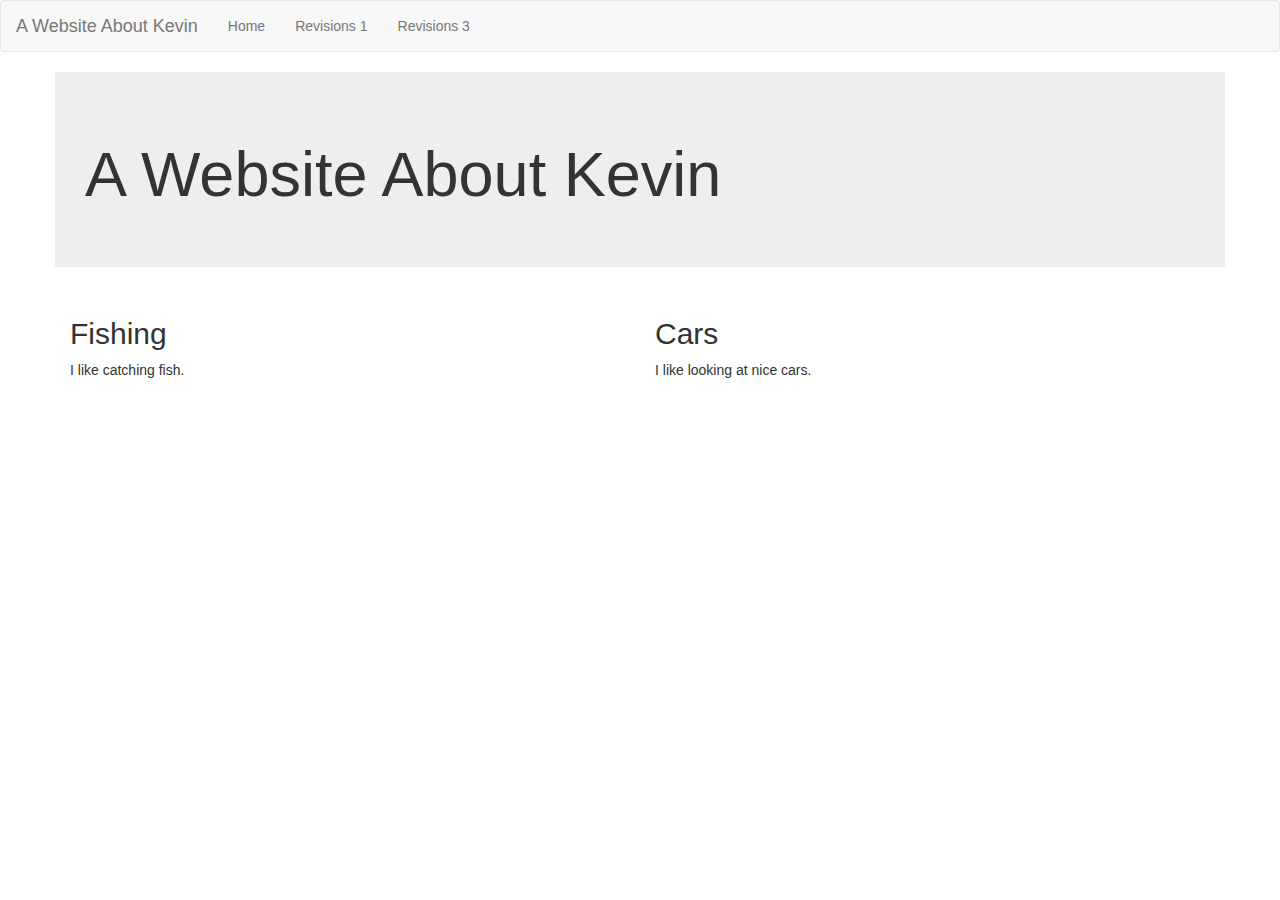
<file: index.html>
<!doctype html>
<html lang="en">
  <head>
    <meta charset="utf-8">
    <meta http-equiv="X-UA-Compatible" content="IE=edge">
    <meta name="viewport" content="width=device-width, initial-scale=1">
    <!-- The above 3 meta tags *must* come first in the head; any other head content must come *after* these tags -->
    <title>Bootstrap</title>
    <!-- Bootstrap -->
    <link rel="stylesheet" href="https://cdn.jsdelivr.net/npm/bootstrap@3.4.1/dist/css/bootstrap.min.css" integrity="sha384-HSMxcRTRxnN+Bdg0JdbxYKrThecOKuH5zCYotlSAcp1+c8xmyTe9GYg1l9a69psu" crossorigin="anonymous">
    <link rel="stylesheet" href="style.css"
    <!-- HTML5 shim and Respond.js for IE8 support of HTML5 elements and media queries -->
    <!-- WARNING: Respond.js doesn't work if you view the page via file:// -->
    <!--[if lt IE 9]>
      <script src="https://cdn.jsdelivr.net/npm/html5shiv@3.7.3/dist/html5shiv.min.js"></script>
      <script src="https://cdn.jsdelivr.net/npm/respond.js@1.4.2/dest/respond.min.js"></script>
    <![endif]-->
  </head>

    
  <body>
    <nav class="navbar navbar-default">
      <div class="container-fluid">
        <div class="navbar-header">
          <a class="navbar-brand" href="#">A Website About Kevin</a>
        </div>
        <ul class="nav navbar-nav">
          <li><a href="index.html">Home</a></li>
          <li><a href="revisions1.html">Revisions 1</a></li>
          <li><a href="revisions3.html">Revisions 3</a></li>
        </ul>
      </div>
    </nav>
        <div class="jumbotron fluid container">
            <div class="container">
              <h1 class="display-2"> A Website About Kevin</H1>
            </div>
          </div>
    </div>  
  </div>
  <div class="container">
    <div class="row">
        <div class="col-sm-6">
            <h2>Fishing</h2>
            <P>I like catching fish.</P>
        </div>
        <div class="col-sm-6">
            <h2>Cars</h2>
            <P>I like looking at nice cars.</P>
        </div>
    </div>
  </div>
    <!-- jQuery (necessary for Bootstrap's JavaScript plugins) -->
    <script src="https://code.jquery.com/jquery-1.12.4.min.js" integrity="sha384-nvAa0+6Qg9clwYCGGPpDQLVpLNn0fRaROjHqs13t4Ggj3Ez50XnGQqc/r8MhnRDZ" crossorigin="anonymous"></script>
    <!-- Include all compiled plugins (below), or include individual files as needed -->
    <script src="https://cdn.jsdelivr.net/npm/bootstrap@3.4.1/dist/js/bootstrap.min.js" integrity="sha384-aJ21OjlMXNL5UyIl/XNwTMqvzeRMZH2w8c5cRVpzpU8Y5bApTppSuUkhZXN0VxHd" crossorigin="anonymous"></script>
  </body>
</html>
</file>
<file: style.css>
.jumbotron{
    background-image: url("https://attachments.office.net/owa/Kevin.Duarte%40students.jmcss.org/service.svc/s/GetAttachmentThumbnail?id=AAMkADM0YzkxMjk4LWU0NGYtNGNmOS1iOTc1LWQyNDFlMTFmYzJkZABGAAAAAADT9Qerx%2FkwQakcl329uEGGBwByDaYGXu5%2FSpMnHyuMzZGYAAAAAAEMAAByDaYGXu5%2FSpMnHyuMzZGYAAOwqHQbAAABEgAQANhwS0KgDBRMqugRE7T5iRE%3D&thumbnailType=2&token=eyJhbGciOiJSUzI1NiIsImtpZCI6IkQ4OThGN0RDMjk2ODQ1MDk1RUUwREZGQ0MzODBBOTM5NjUwNDNFNjQiLCJ0eXAiOiJKV1QiLCJ4NXQiOiIySmozM0Nsb1JRbGU0Tl84dzRDcE9XVUVQbVEifQ.[base64].[base64]&X-OWA-CANARY=n1p7z2RmGECjax0vDSxFWNCHkOC_ltoYwgzIM2ew_wDQL5i0msj-0mU-X9K9AbABdwor_5Teo_c.&owa=outlook.office365.com&scriptVer=20220909004.03&animation=true");
    background-repeat: no-repeat;
    background-position: center;
    background-size: cover
}
img{
    height:250px;
    width: 400px;
}
</file>
